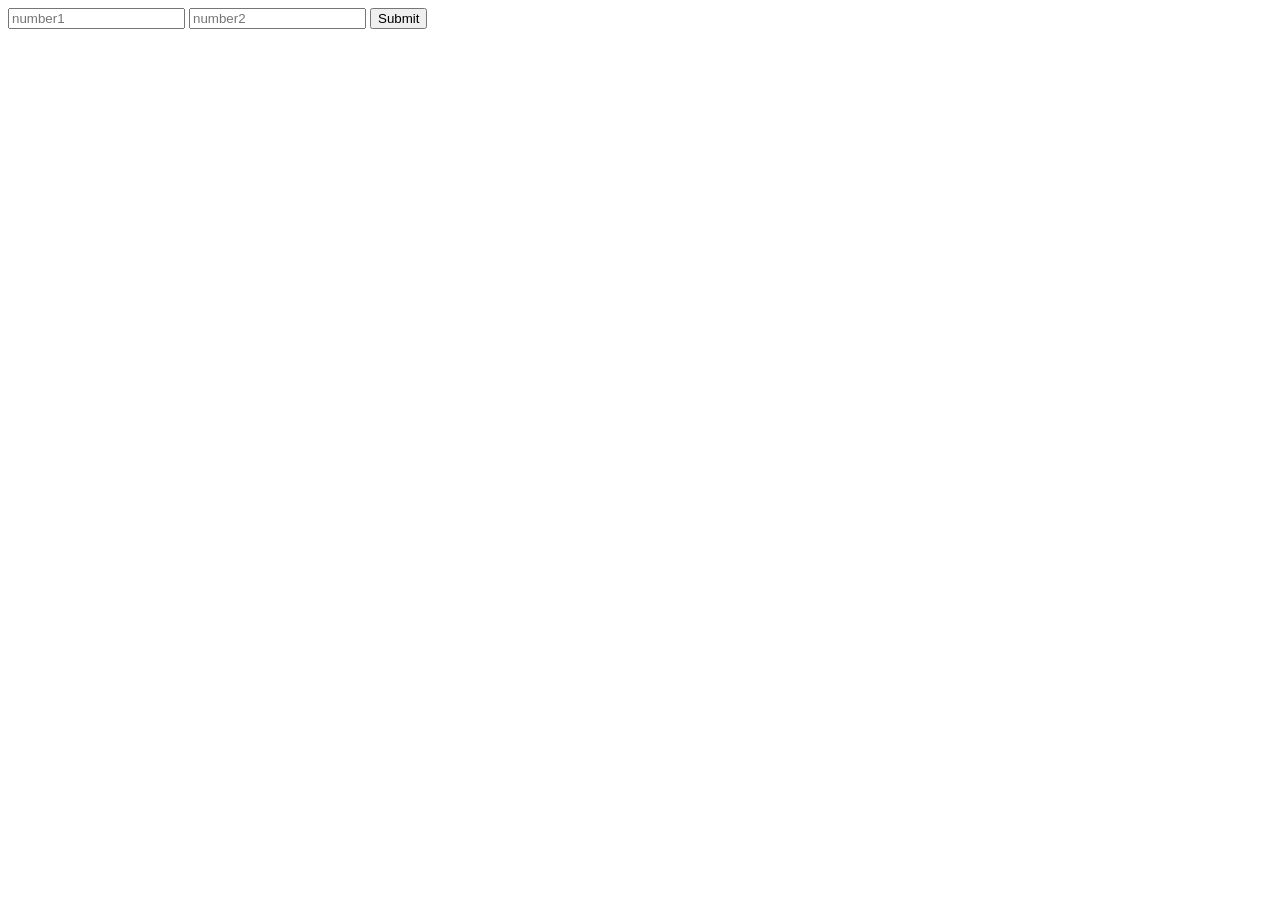
<file: myownproject/templates/add.html>
<!DOCTYPE html>
<html lang="en">
<head>
    <meta charset="UTF-8">
    <title>about</title>
</head>
<body>
<form action="add/" method="get">
    <input type="text" name="num1" placeholder="number1">
    <input type="text" name="num2" placeholder="number2">
    <input type="submit">
</form>
</body>
</html>
</file>
